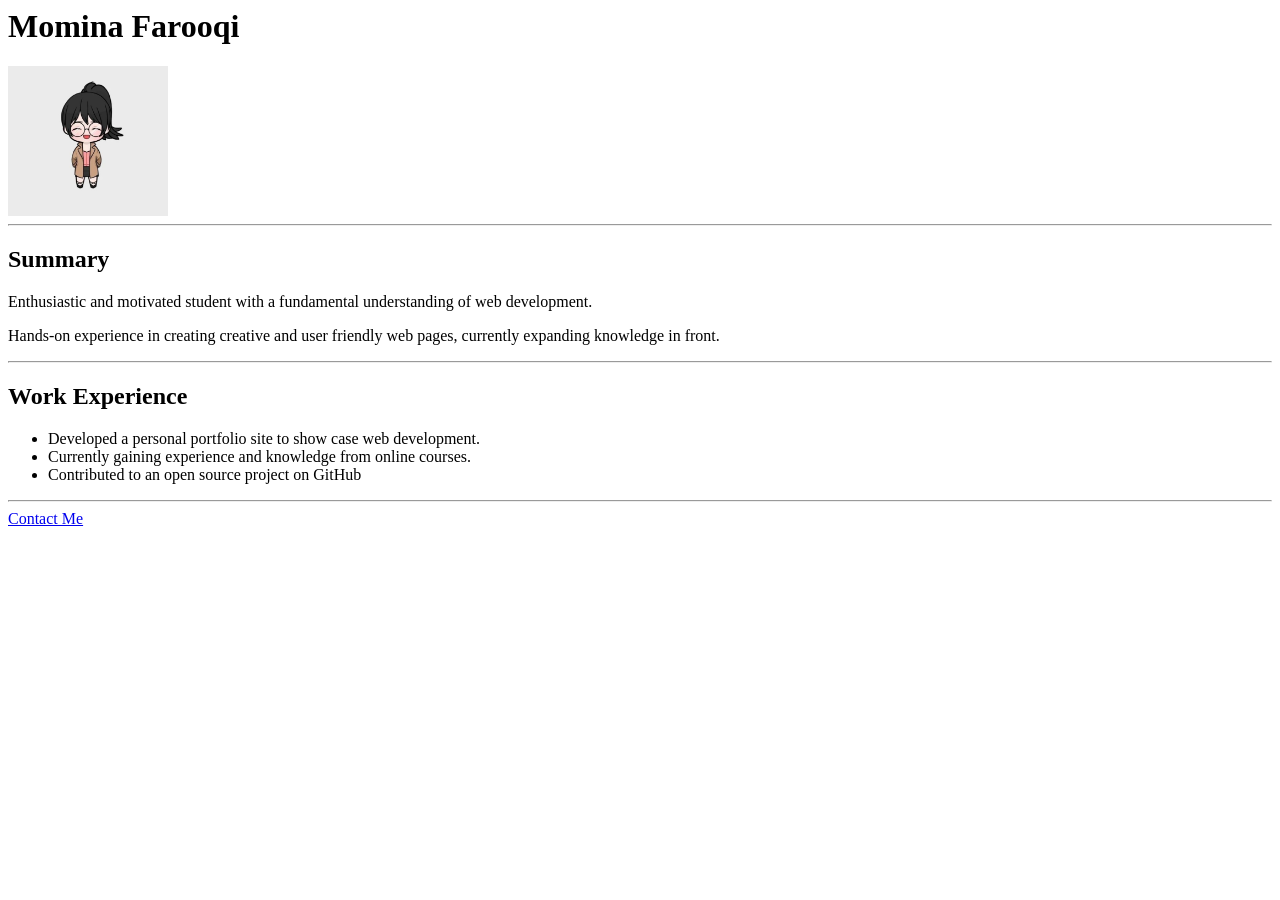
<file: index.htm>
<html lang="en">
<head>
    <meta charset="UTF-8">
    <meta name="viewport" content="width=device-width, initial-scale=1.0">
    <title>My Resume</title>
</head>
<body>
  <h1>Momina Farooqi </h1>
<img src="./assets/image.png"height=150 alt="profile picture">
<hr>
<h2>Summary</h2>

<p>Enthusiastic and motivated student with a fundamental understanding of web development.
</p>
<p> Hands-on experience in creating creative and user friendly web pages, currently expanding knowledge in front.
</p>
<hr>
<h2>Work Experience</h2>

<ul>
 <li>Developed a personal portfolio site to show case web development.</li>
 <li>Currently gaining experience and knowledge from online courses.   </li>
 <li>Contributed to an open source project on GitHub </li>
</ul>
<hr>
<a href="./public/contact.html">Contact Me</a>














</body>
</html>
</file>
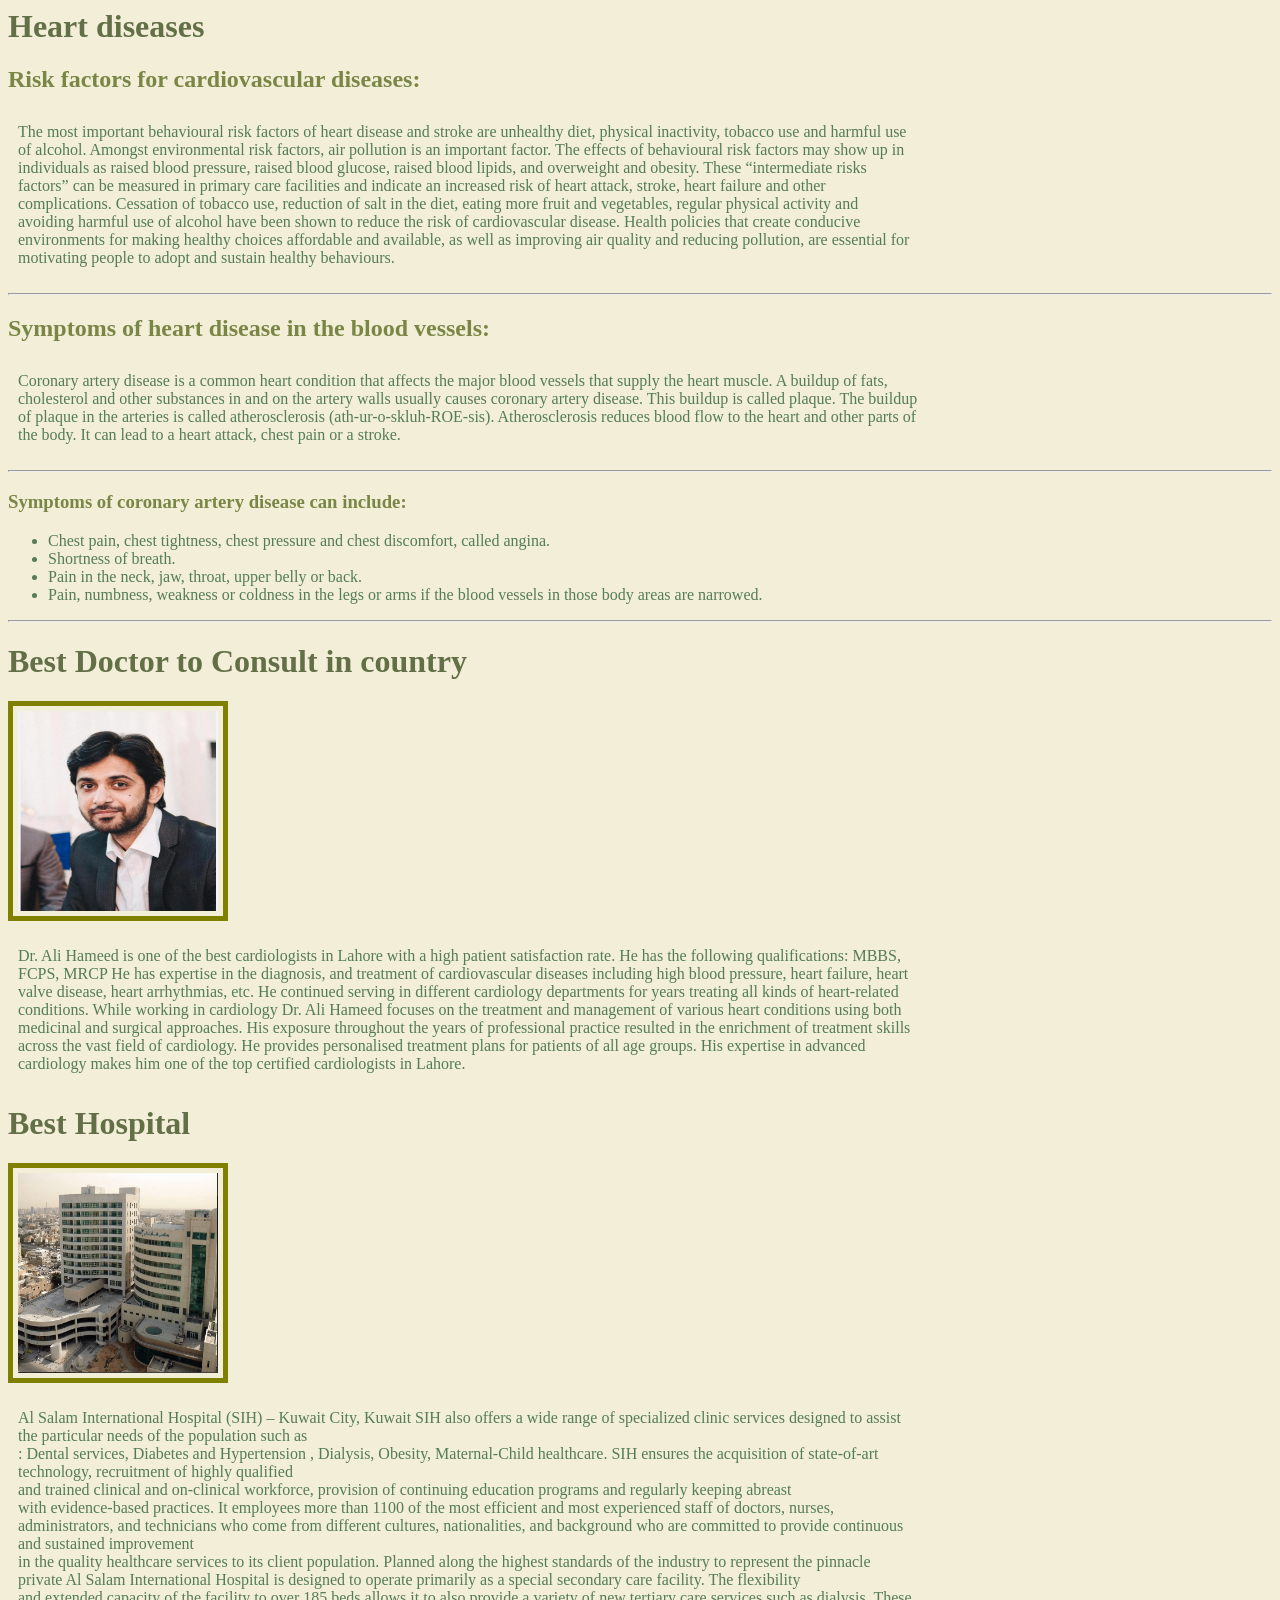
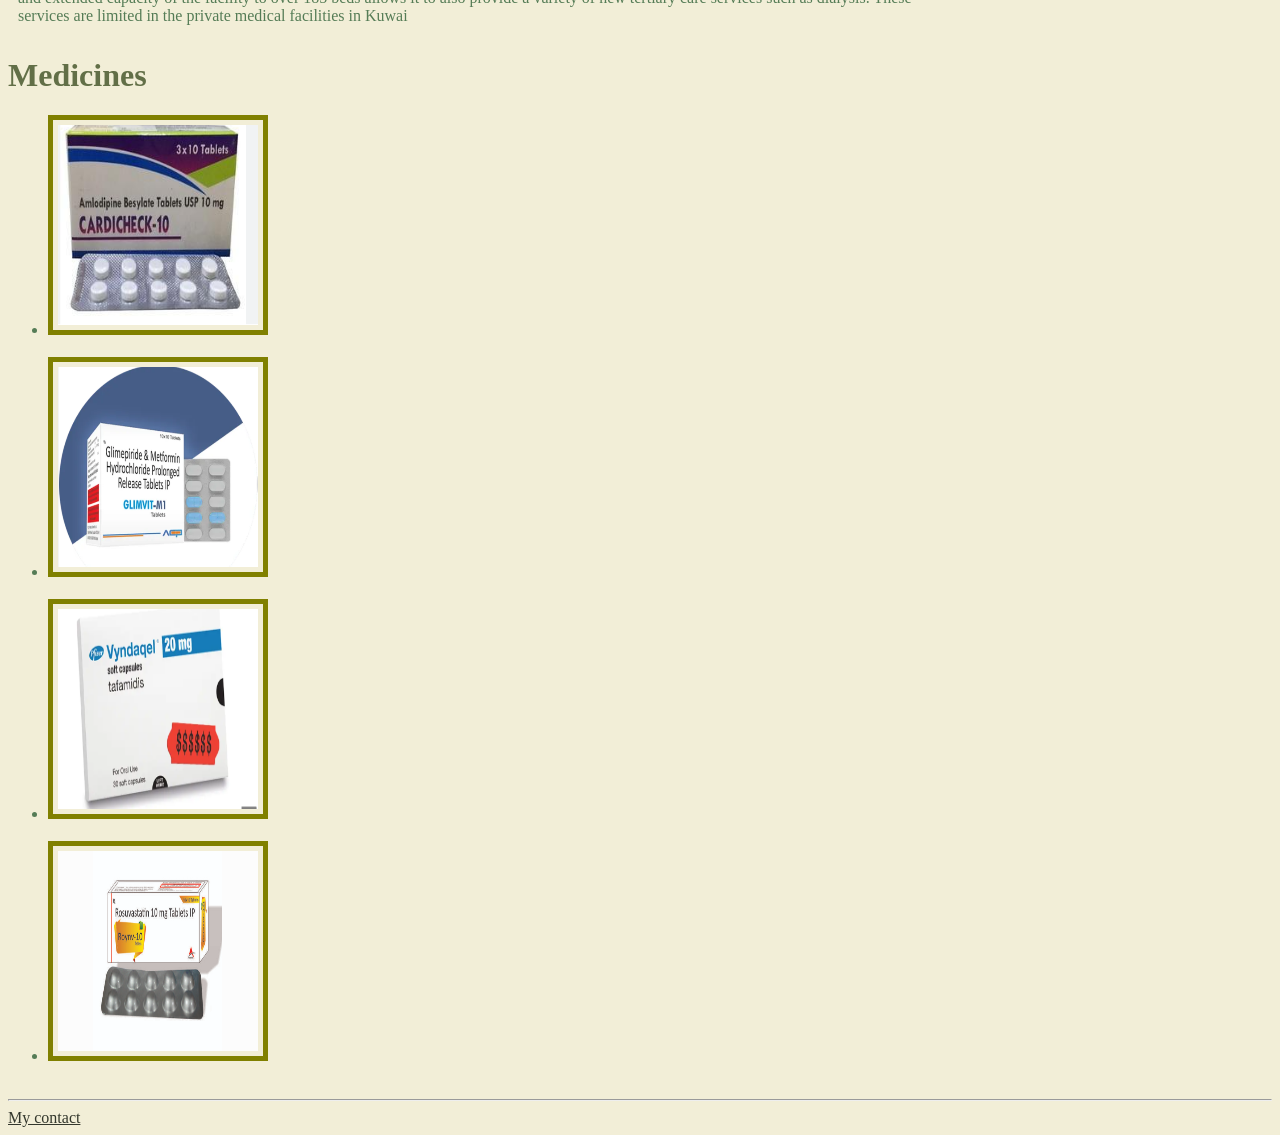
<file: index.html>
<html lang="en">
<head>
<link rel="stylesheet" href="styles.css"> 
    <meta charset="UTF-8">
    <meta name="viewport" content="width=device-width, initial-scale=1.0">
    <title>Document</title>
</head>
<body>
 <h1>Heart diseases</h1>    
<h2  >Risk factors for cardiovascular diseases:</h2>
<p>The most important behavioural risk factors of heart disease and stroke are unhealthy diet, physical inactivity, tobacco use and harmful use of alcohol. Amongst environmental risk factors, air pollution is an important factor. The effects of behavioural risk factors may show up in individuals as raised blood pressure, raised blood glucose, raised blood lipids, and overweight and obesity. These “intermediate risks factors” can be measured in primary care facilities and indicate an increased risk of heart attack, stroke, heart failure and other complications.
Cessation of tobacco use, reduction of salt in the diet, eating more fruit and vegetables, regular physical activity and avoiding harmful use of alcohol have been shown to reduce the risk of cardiovascular disease. Health policies that create conducive environments for making healthy choices affordable and available, as well as improving air quality and reducing pollution, are essential for motivating people to adopt and sustain healthy behaviours.</p><hr>
<h2>Symptoms of heart disease in the blood vessels:</h2>    
<p>Coronary artery disease is a common heart condition that affects the major blood vessels that supply the heart muscle. A buildup of fats, cholesterol and other substances in and on the artery walls usually causes coronary artery disease. This buildup is called plaque. The buildup of plaque in the arteries is called atherosclerosis (ath-ur-o-skluh-ROE-sis). Atherosclerosis reduces blood flow to the heart and other parts of the body. It can lead to a heart attack, chest pain or a stroke.
</p>  <hr>  
<h3>Symptoms of coronary artery disease can include:</h3>    
<ul>
 <li>Chest pain, chest tightness, chest pressure and chest discomfort, called angina.
  </li>
 <li>Shortness of breath.
  </li>
 <li>Pain in the neck, jaw, throat, upper belly or back.
  </li>
 <li>Pain, numbness, weakness or coldness in the legs or arms if the blood vessels in those body areas are narrowed.
  </li>
</ul>  <hr>
<h1>
Best Doctor to Consult in country
</h1>
<div class="media">
  <div class="img">
    <img
      src="./assets/dr.picture.png"
      alt="doctor's profile picture" />
  </div>

  <div class="content">
    <p>
      Dr. Ali Hameed is one of the best cardiologists in Lahore with a high patient satisfaction rate. He has the following qualifications: MBBS, FCPS, MRCP

      He has expertise in the diagnosis, and treatment of cardiovascular diseases including high blood pressure, heart failure, heart valve disease, heart arrhythmias, etc.
      
      He continued serving in different cardiology departments for years treating all kinds of heart-related conditions.
      
      While working in cardiology Dr. Ali Hameed focuses on the treatment and management of various heart conditions using both medicinal and surgical approaches.
      
      
      His exposure throughout the years of professional practice resulted in the enrichment of treatment skills across the vast field of cardiology.
      
      He provides personalised treatment plans for patients of all age groups. His expertise in advanced cardiology makes him one of the top certified cardiologists in Lahore. 
    </p>
  </div>
 
</div>
<h1>Best Hospital</h1>
<div class="media">
  <div class="img">
    <img
      src="./assets/hospital.png"
      width="80px"
      alt="hospital picture in lahore" />
  </div>
  <div class="content">
    <p>
      Al Salam International Hospital (SIH) – Kuwait City, Kuwait

      SIH also offers a wide range of specialized clinic services designed to assist the particular needs of the population such as <br>: Dental services, Diabetes and Hypertension
      , Dialysis, Obesity, Maternal-Child healthcare.
      
      SIH ensures the acquisition of state-of-art technology, recruitment of highly qualified <br>and trained clinical and on-clinical workforce, provision of continuing 
      education programs and regularly keeping abreast <br> with evidence-based practices. It employees more than 1100 of the most efficient and most experienced staff of
       doctors, nurses, <br> administrators, and technicians who come from different cultures, nationalities, and background who are committed to provide continuous and 
       sustained improvement <br>in the quality healthcare services to its client population.
      
      Planned along the highest standards of the industry to represent the pinnacle private  Al Salam International Hospital is designed to operate primarily as a special
       secondary care facility. The flexibility<br> and extended capacity of the facility to over 185 beds allows it to also provide a variety of new tertiary care services 
       such as dialysis. These services are limited in the private medical facilities in Kuwai
    </p>
  </div>
  <div class="footer"></div>
</div>






 <h1>Medicines</h1>   
 <ul>
    <li class="blue"><img src="./assets/cardia.png" alt="cardio disease Medicine"></li> 
  <br> 
 <li class="pink"> <img src="./assets/GLI.png" alt="cardio disease Medicine"></li> 
  <br>
  <li class="pink"> <img src="./assets/metformin.png" alt="cardio disease Medicine"></li> 
  <br>
  <li class="blue"><img src="./assets/Roynv.png" alt="cardio disease Medicine"></li> 
  <br>
 </ul> 
 <hr>  
 <a href="./public/contact me.html">My contact</a>     
   
</body>
</html>
</file>
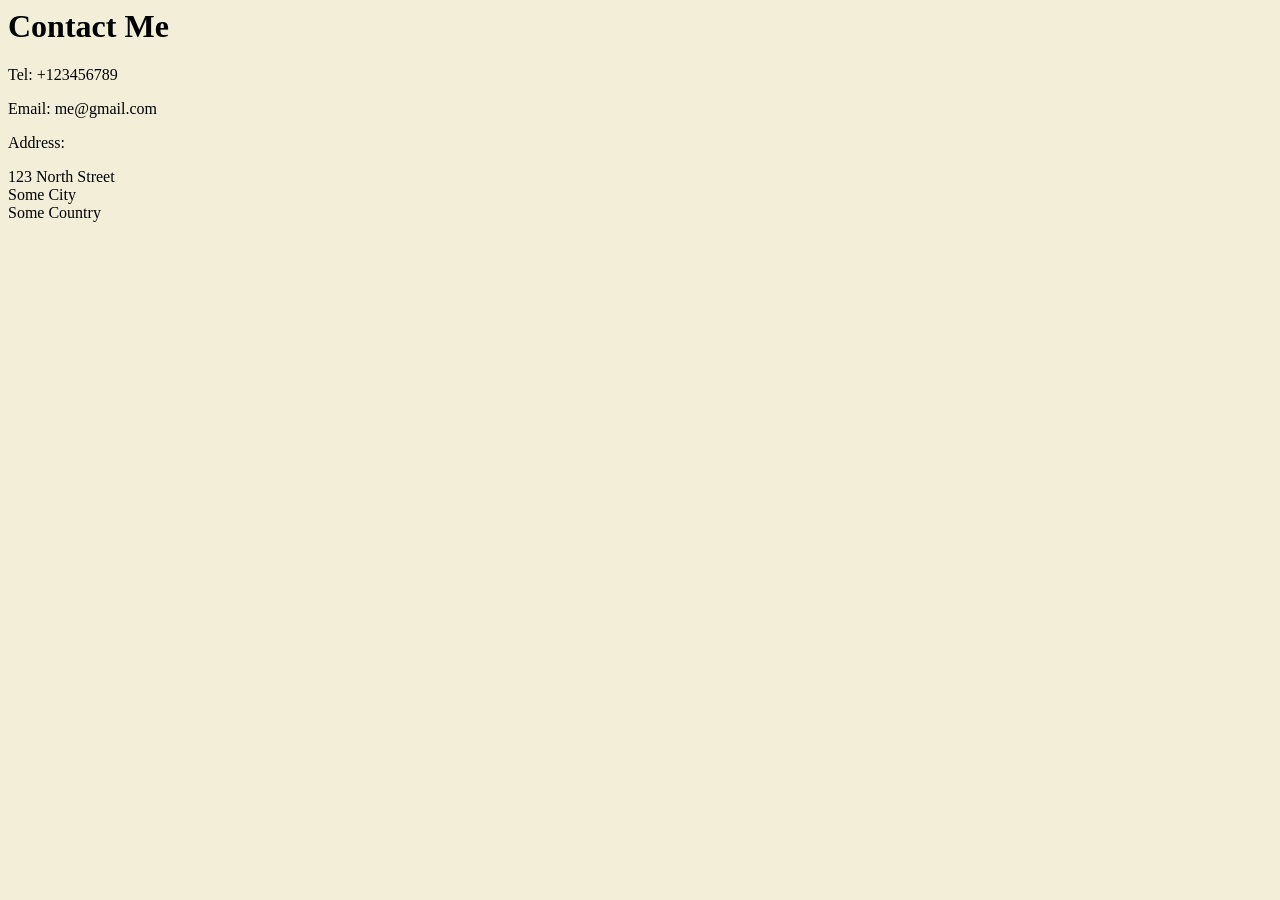
<file: public/contact me.html>
<html lang="en">
<head>
  <style>
html{background-color:F2EED7 ;}

  </style>
  <meta charset="UTF-8">
  <meta name="viewport" content="width=device-width, initial-scale=1.0">
  <title>Document</title>
</head>
<body>
  
<h1>Contact Me</h1>
<p>Tel: +123456789</p>
<p>Email: me@gmail.com</p>
<p>Address:</p>
<p>
  123 North Street<br />
  Some City<br />
  Some Country <br />
</p>

</body>
</html>
</file>
<file: styles.css>
html{
    background-color:F2EED7;

    }
h1{
    color:626F47;
  } 
h2{
    color:798645 ;
    }  
h3{
    color:798645 ;
   }
p{
    color:557C56 ;
  }
li{
    color:557C56 ;
   }
 
img{
    height: 200px;
      width: 200px;
      border: solid olive;
      border-width: 5px;
      padding: 5px;
      display: inline;
  
  
    }
a{color:33372C;}
p{
  border-radius: 5px;
  padding: 10px;
  inline-size: 900px;
  overflow-wrap: break-word;
}
img
</file>
